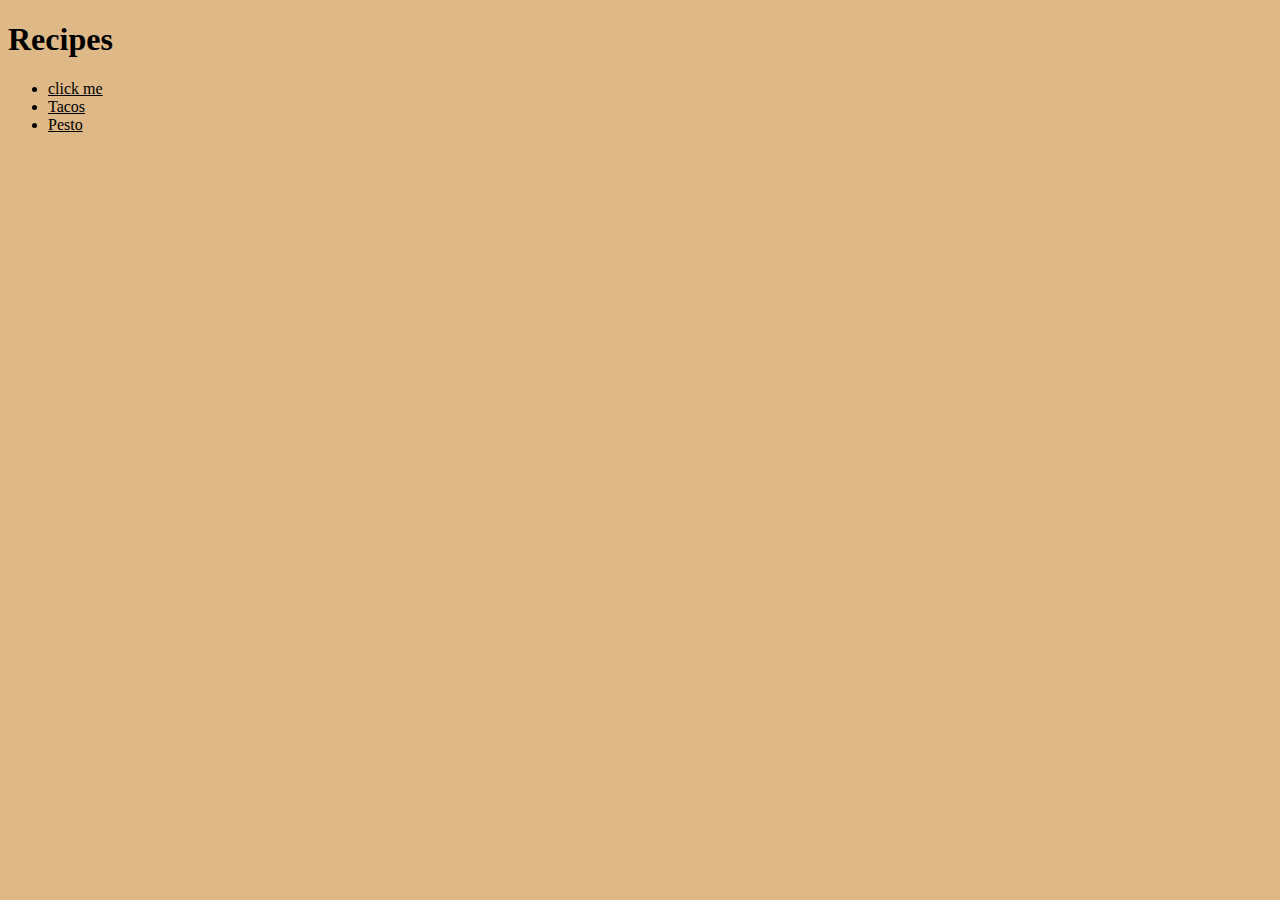
<file: index.html>
<!DOCTYPE html>
<html lang="en">
<head>
    <meta charset="UTF-8">

    <title>Welcome to Recipes</title>

    <link rel="stylesheet" href="styles.css">
    

</head>

<body>

    <h1>Recipes</h1>

    <!--Unordered list of recipe links-->
    <ul>

    <li> <a href="https://www.theodinproject.com/about">click me</a> </li>

    <li> <a href="./pages/tacos.html">Tacos</a> </li>

    <li> <a href="./pages/pesto.html">Pesto</a> </li>

    </ul>
    


</body>
</html>
</file>
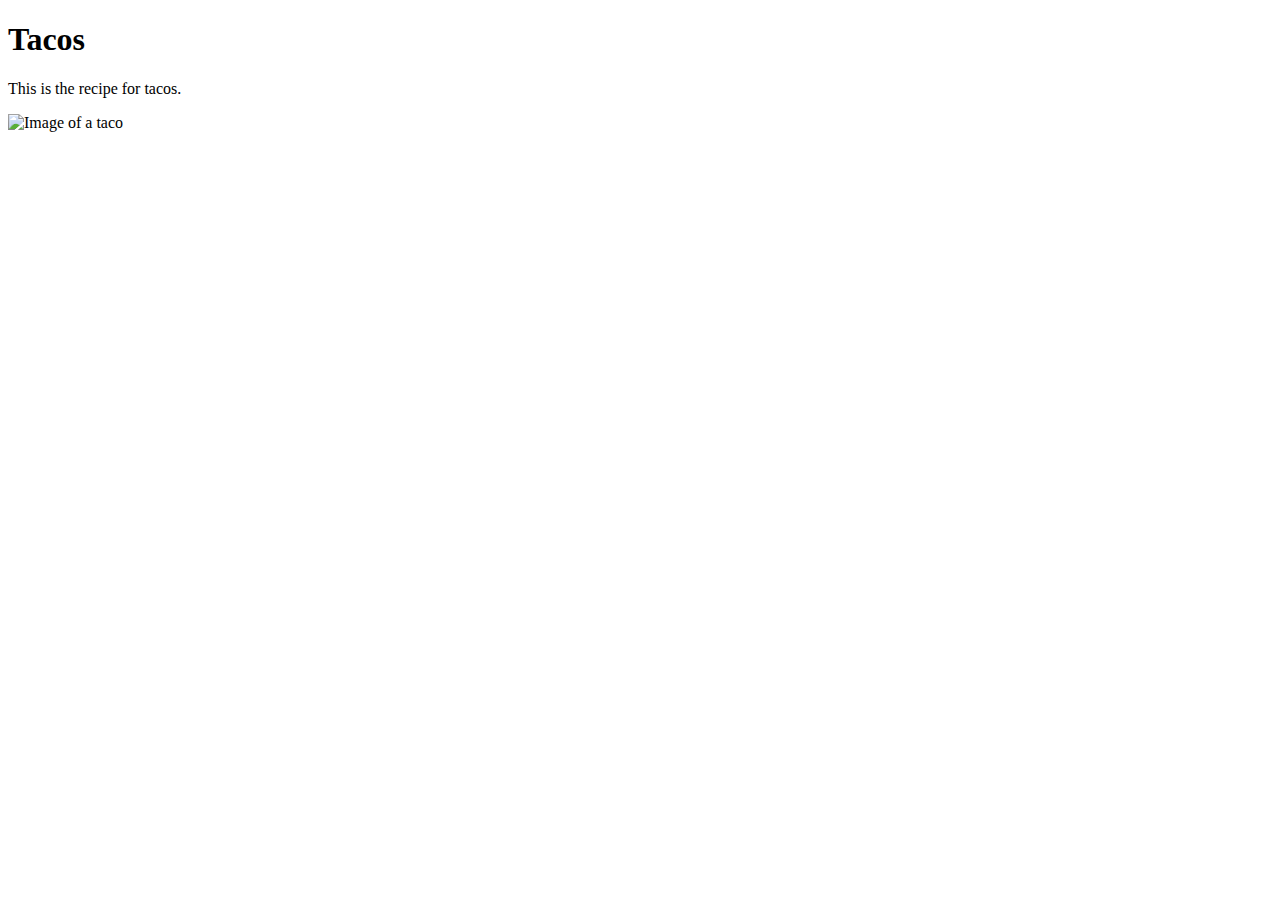
<file: tacos.html>
<!DOCTYPE html>
<html lang="en">
<head>
    <meta charset="UTF-8">
    <title>Tacos</title>
</head>
<body>
    
    <h1>Tacos</h1>

    <p>This is the recipe for tacos.</p>

    <img scr="../images/charlie-outside.jpg" alt="Image of a taco">




</body>
</html>
</file>
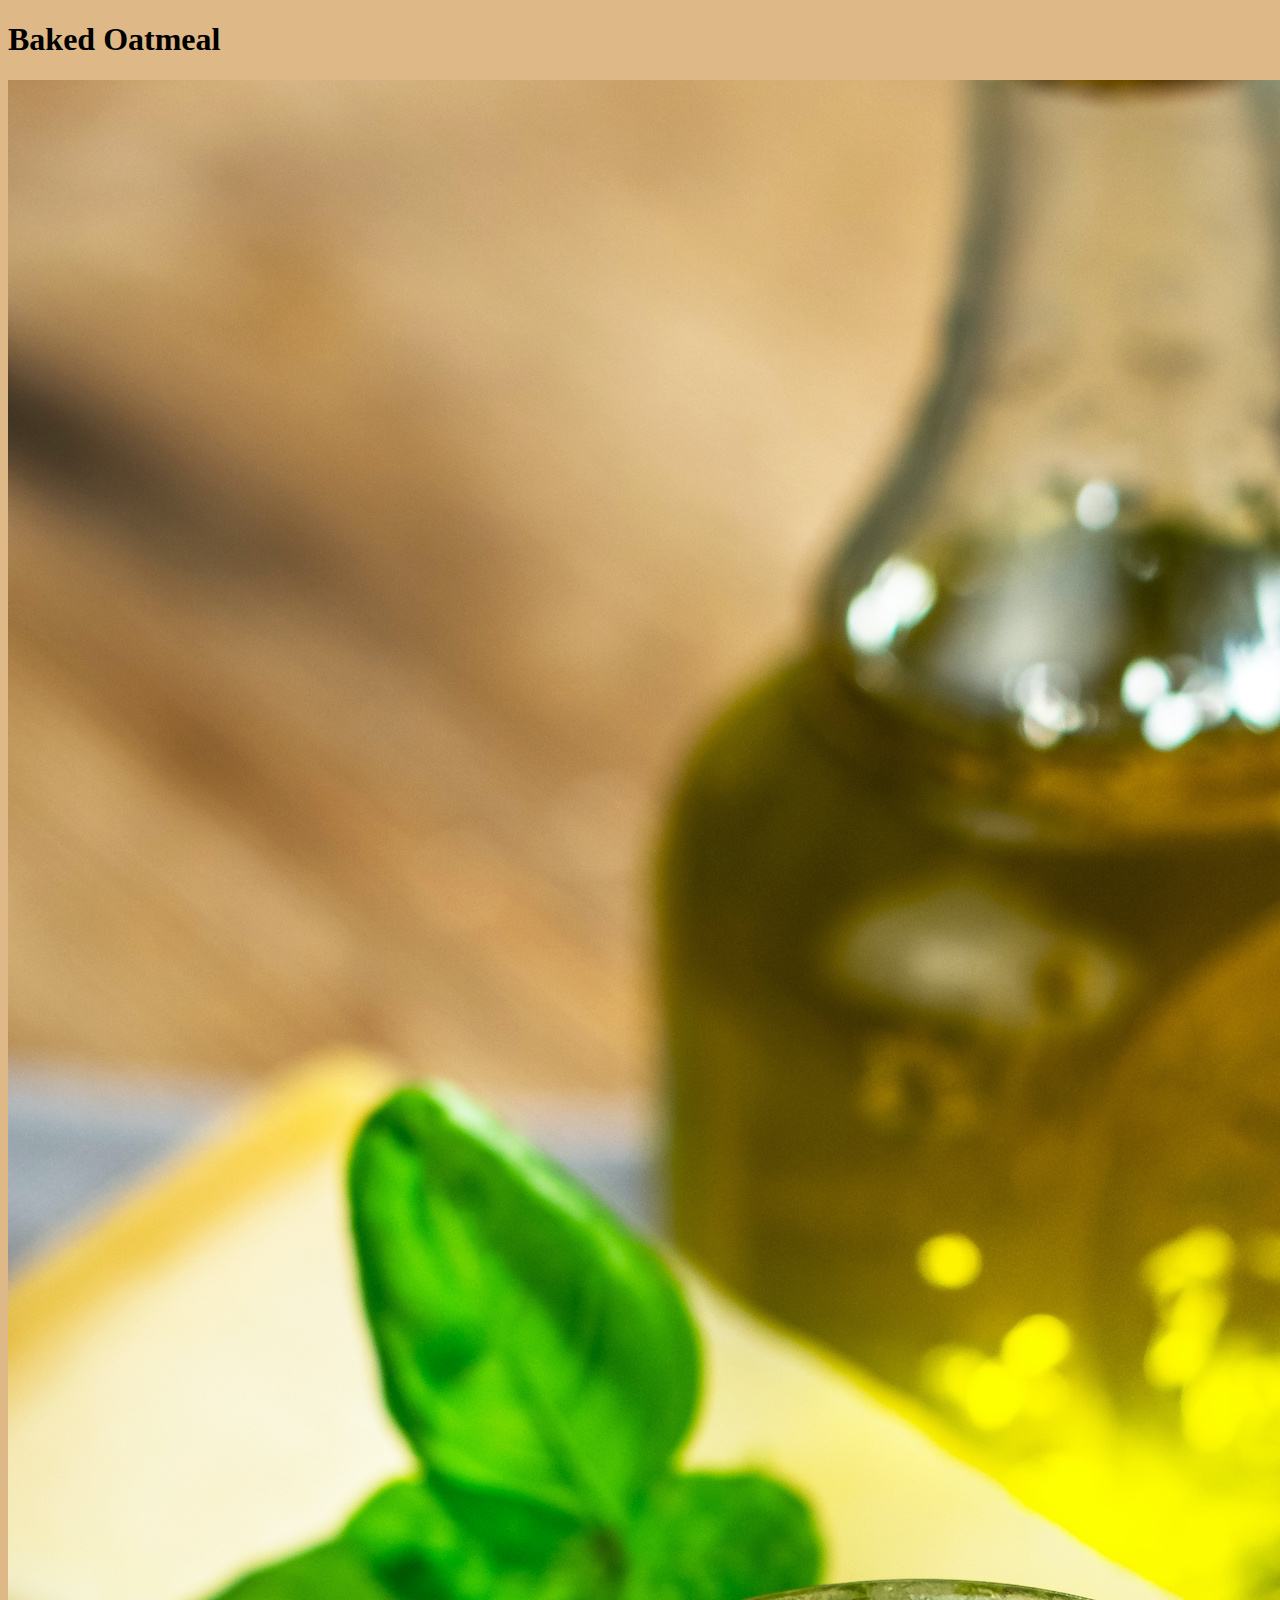
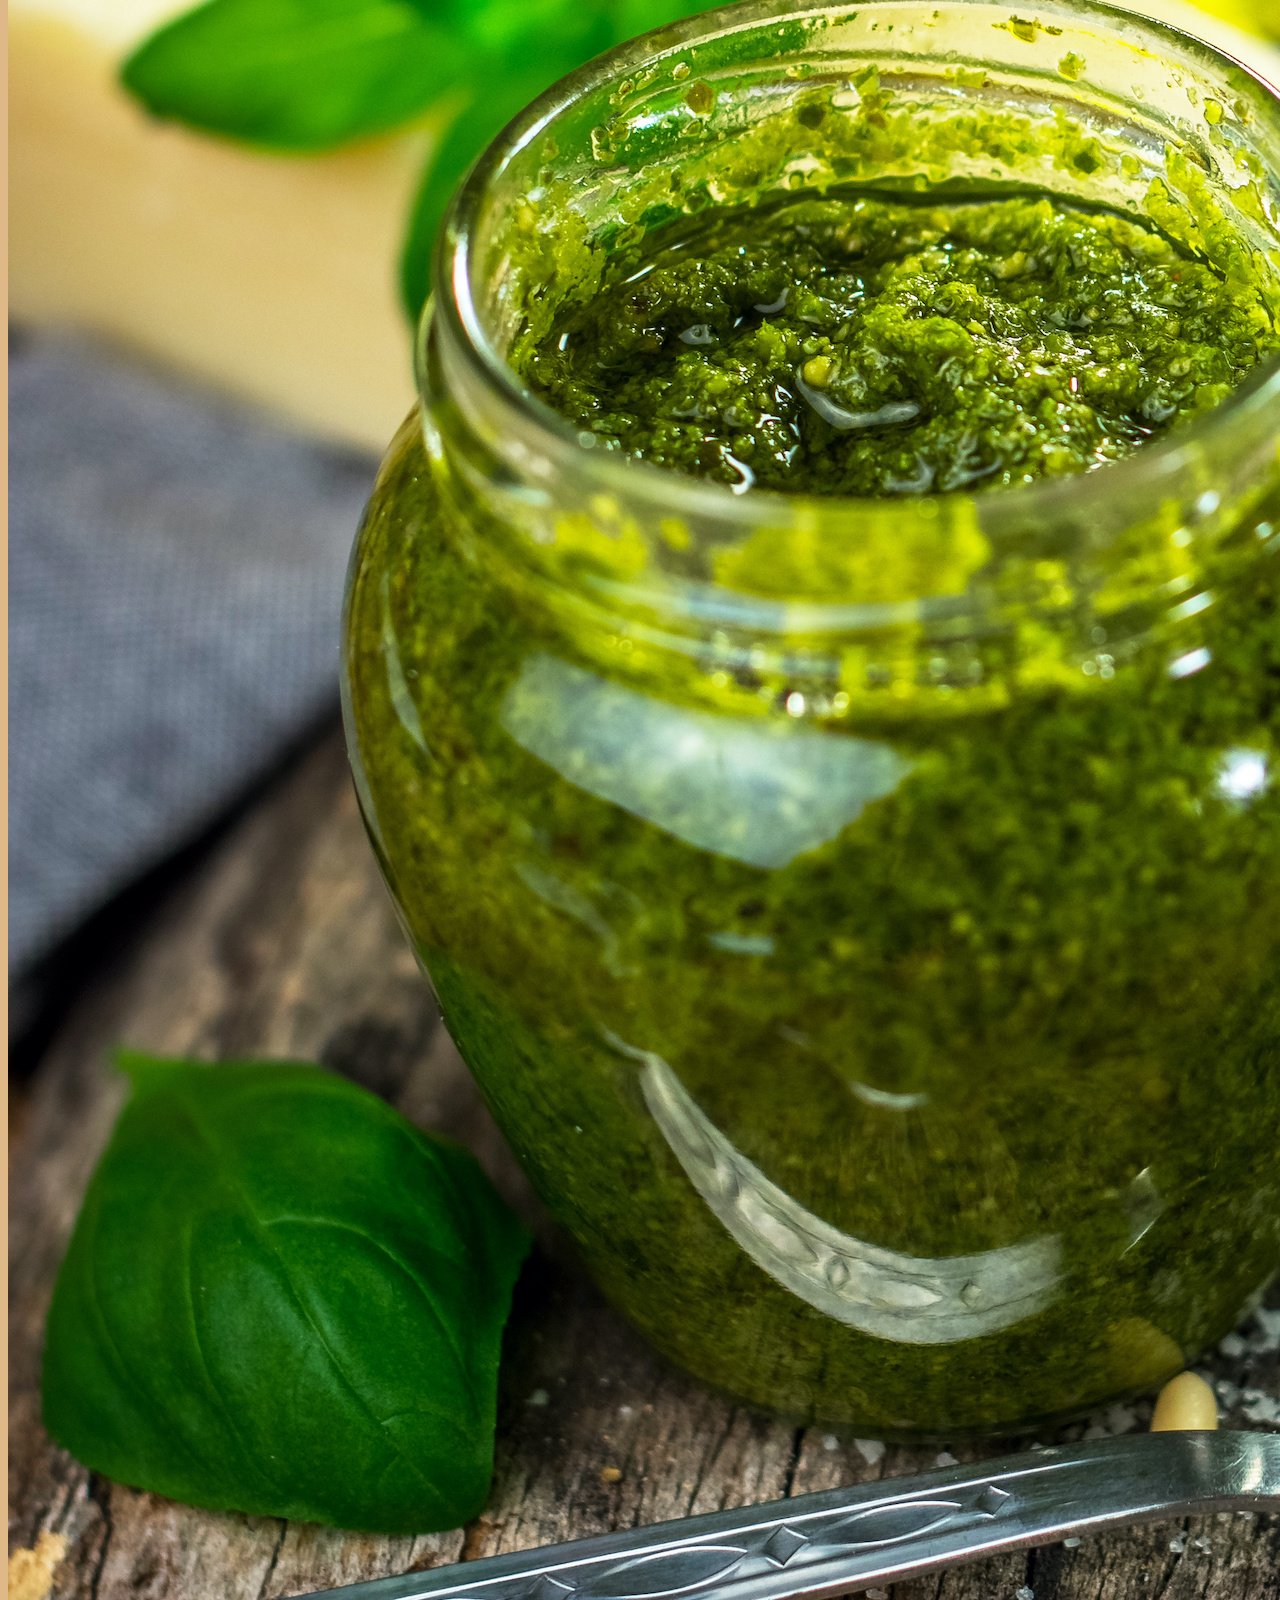
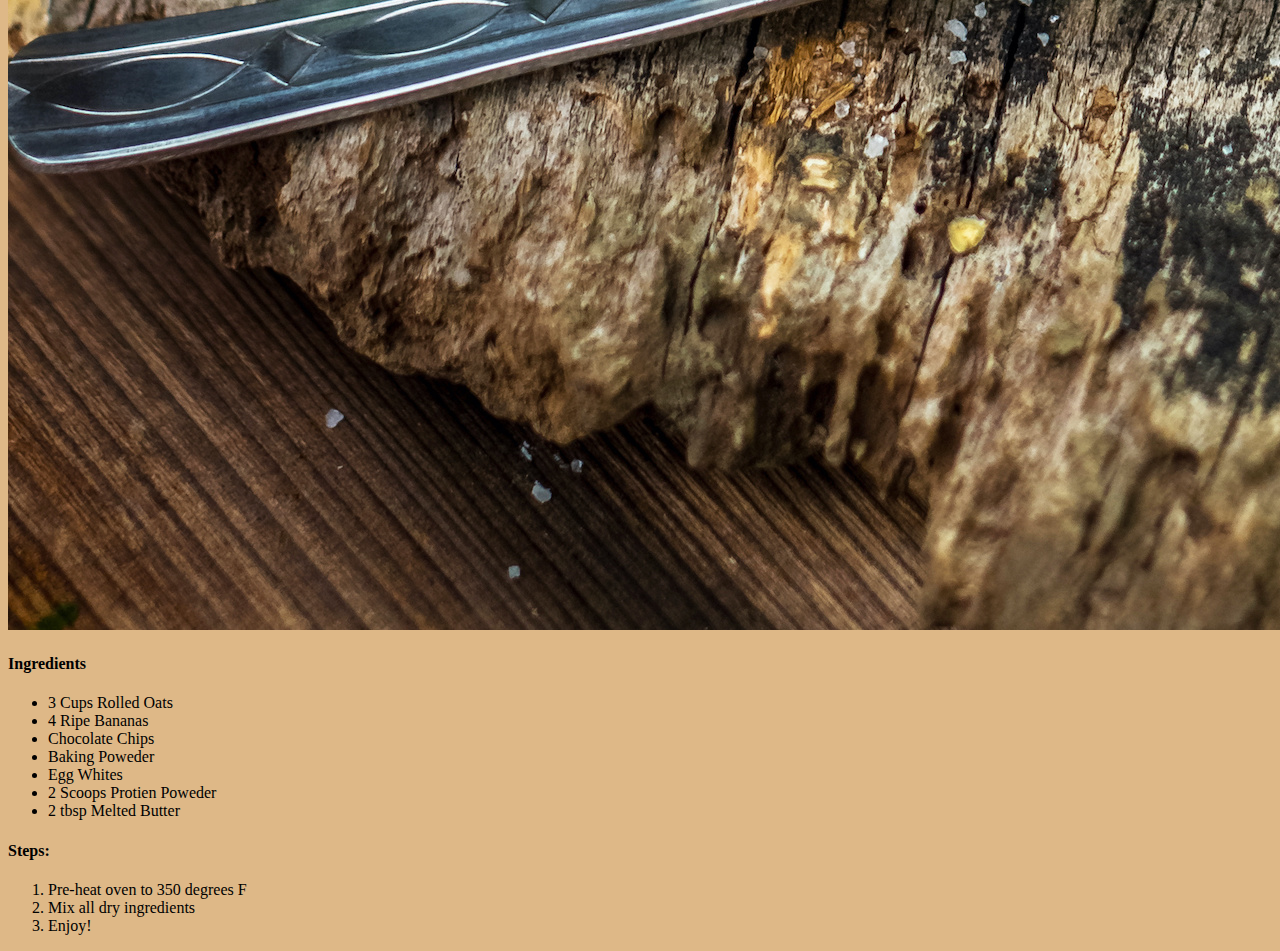
<file: pages/bakedOatmeal.html>
<!DOCTYPE html>
<html lang="en">
<head>

    <meta charset="UTF-8">

    <link rel="stylesheet" href="../styles.css">

    <title>Pesto</title>

</head>
<body>
    
    <h1>Baked Oatmeal</h1>

    <!--Image of Pesto-->
    <img src="../images/pesto.jpg" alt="Image of Baked Oatmeal">

    <h4>Ingredients</h4>
    <ul>
        <li>3 Cups Rolled Oats</li>
        <li>4 Ripe Bananas</li>
        <li>Chocolate Chips</li>
        <li>Baking Poweder</li>
        <li>Egg Whites</li>
        <li>2 Scoops Protien Poweder</li>
        <li>2 tbsp Melted Butter</li>
    </ul>

    <h4>Steps:</h4>
    <ol>
        <li>Pre-heat oven to 350 degrees F</li>
        <li>Mix all dry ingredients</li>
        <li>Enjoy!</li>
    </ol>


</body>
</html>
</file>
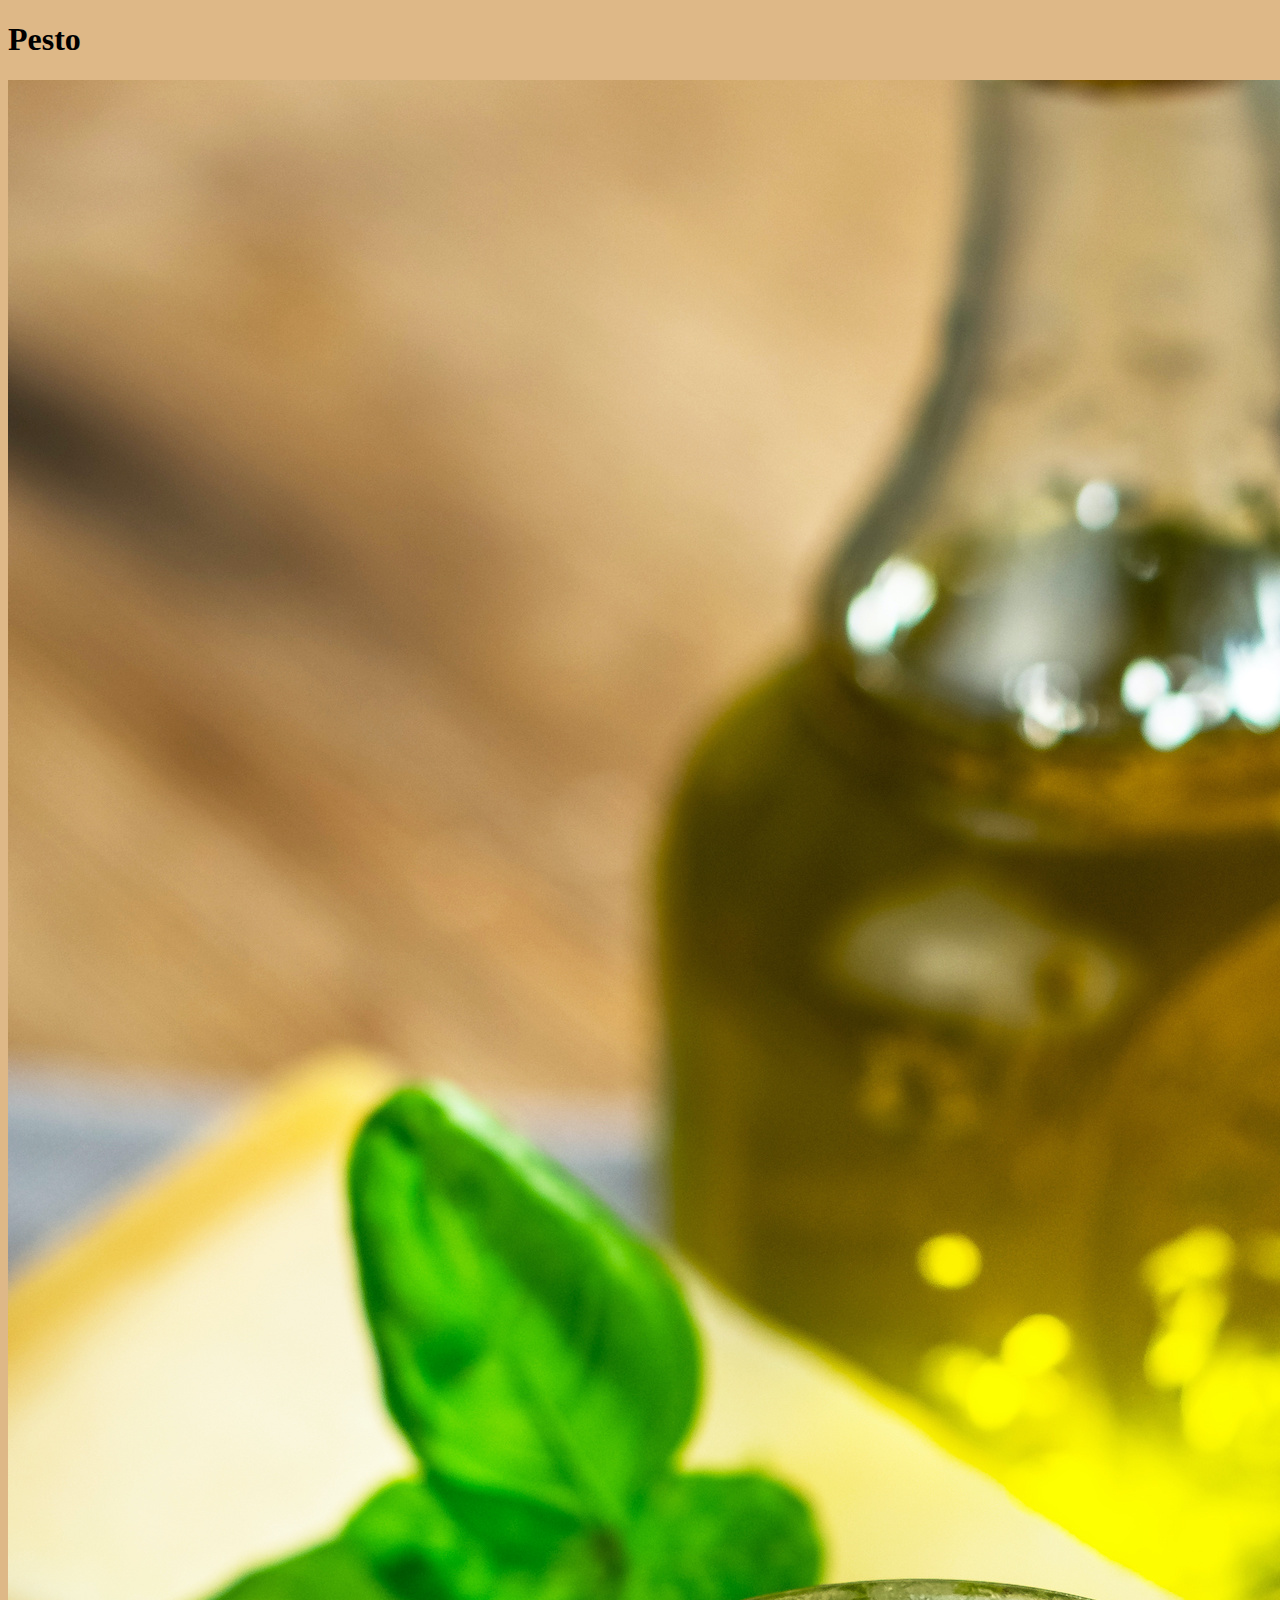
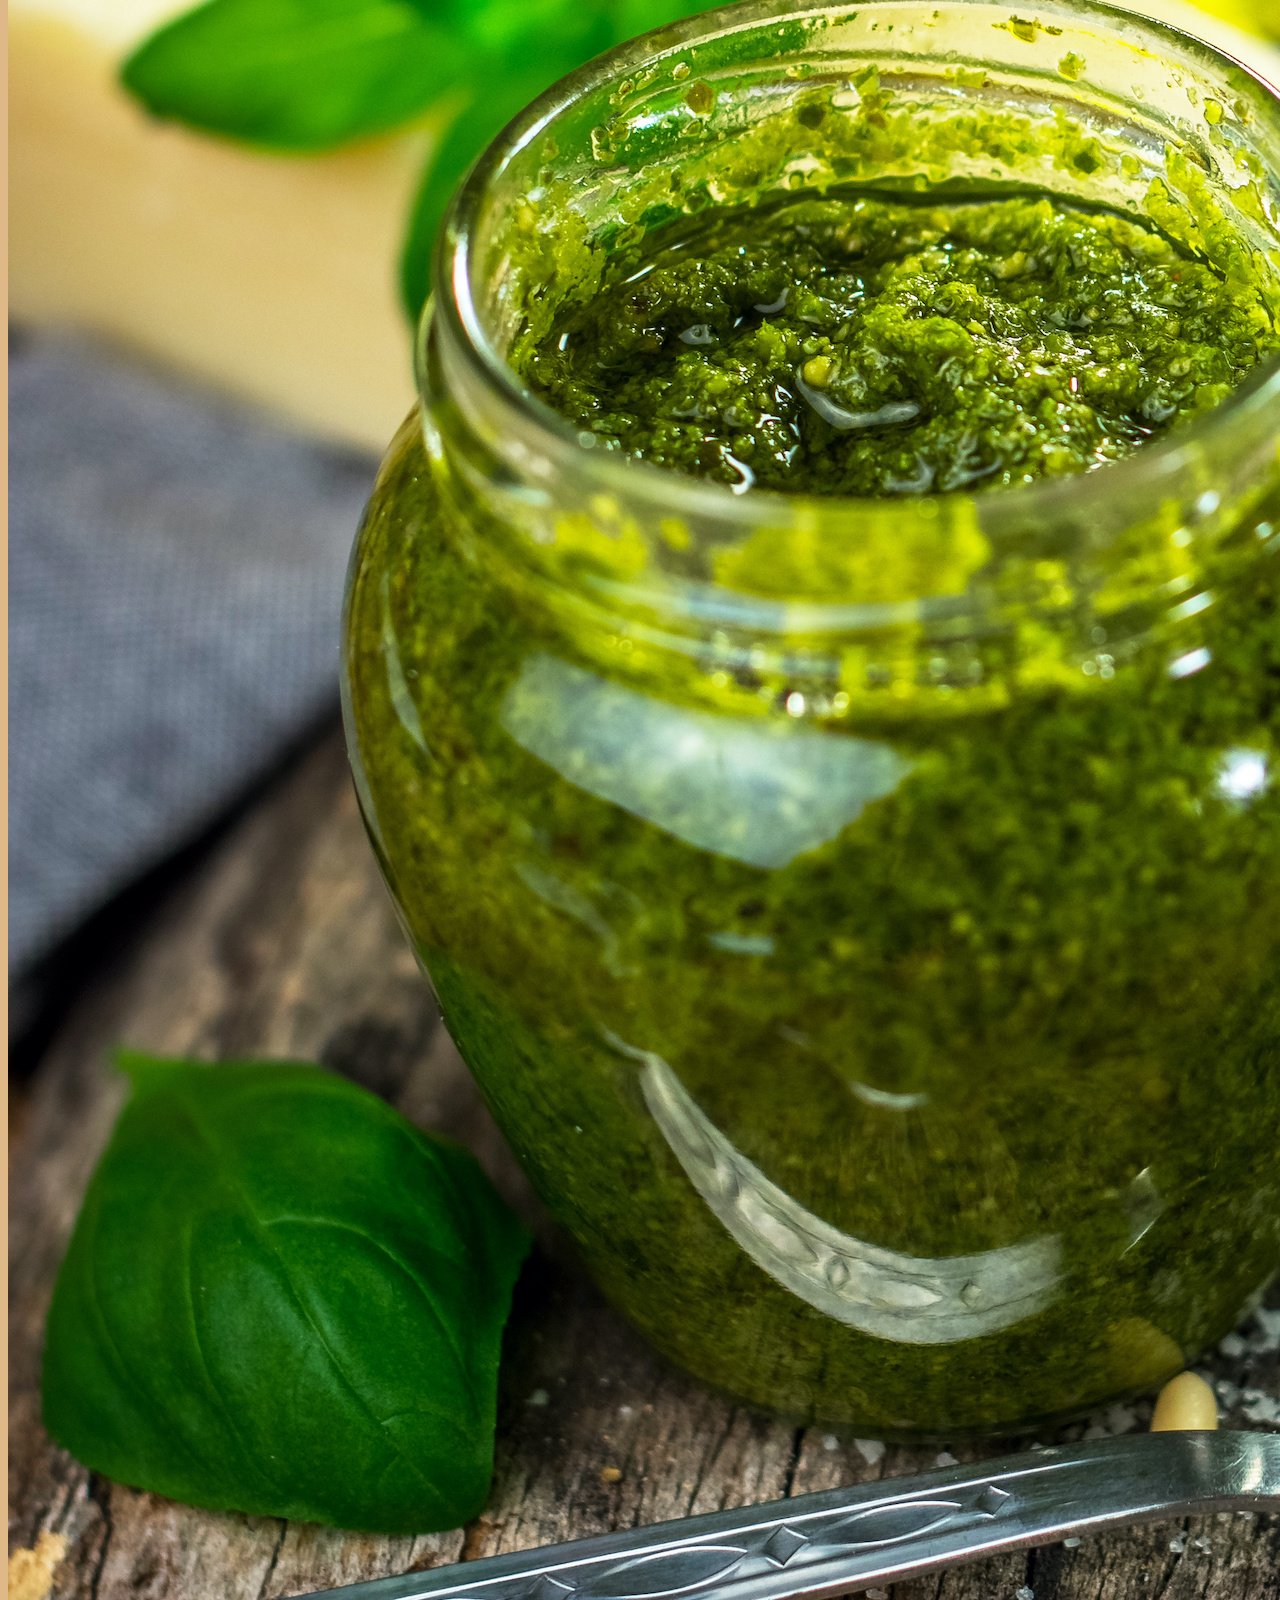
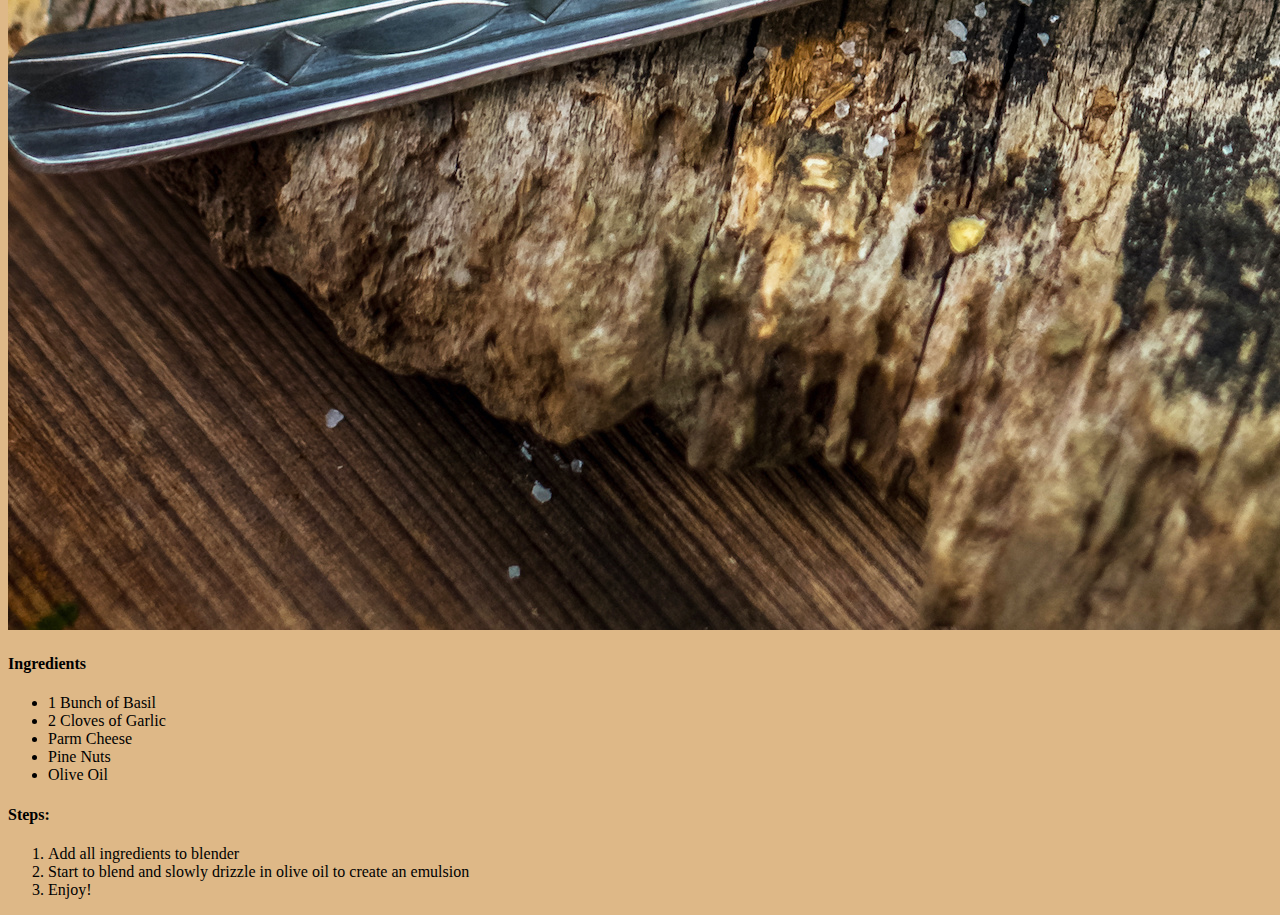
<file: pages/pesto.html>
<!DOCTYPE html>
<html lang="en">
<head>

    <meta charset="UTF-8">

    <link rel="stylesheet" href="../styles.css">

    <title>Pesto</title>

</head>
<body>
    
    <h1>Pesto</h1>

    <!--Image of Pesto-->
    <img src="../images/pesto.jpg" alt="Image of Pesto">

    <h4>Ingredients</h4>
    <ul>
        <li>1 Bunch of Basil</li>
        <li>2 Cloves of Garlic</li>
        <li>Parm Cheese</li>
        <li>Pine Nuts</li>
        <li>Olive Oil</li>
    </ul>

    <h4>Steps:</h4>
    <ol>
        <li>Add all ingredients to blender</li>
        <li>Start to blend and slowly drizzle in olive oil to 
            create an emulsion
        </li>
        <li>Enjoy!</li>
    </ol>


</body>
</html>
</file>
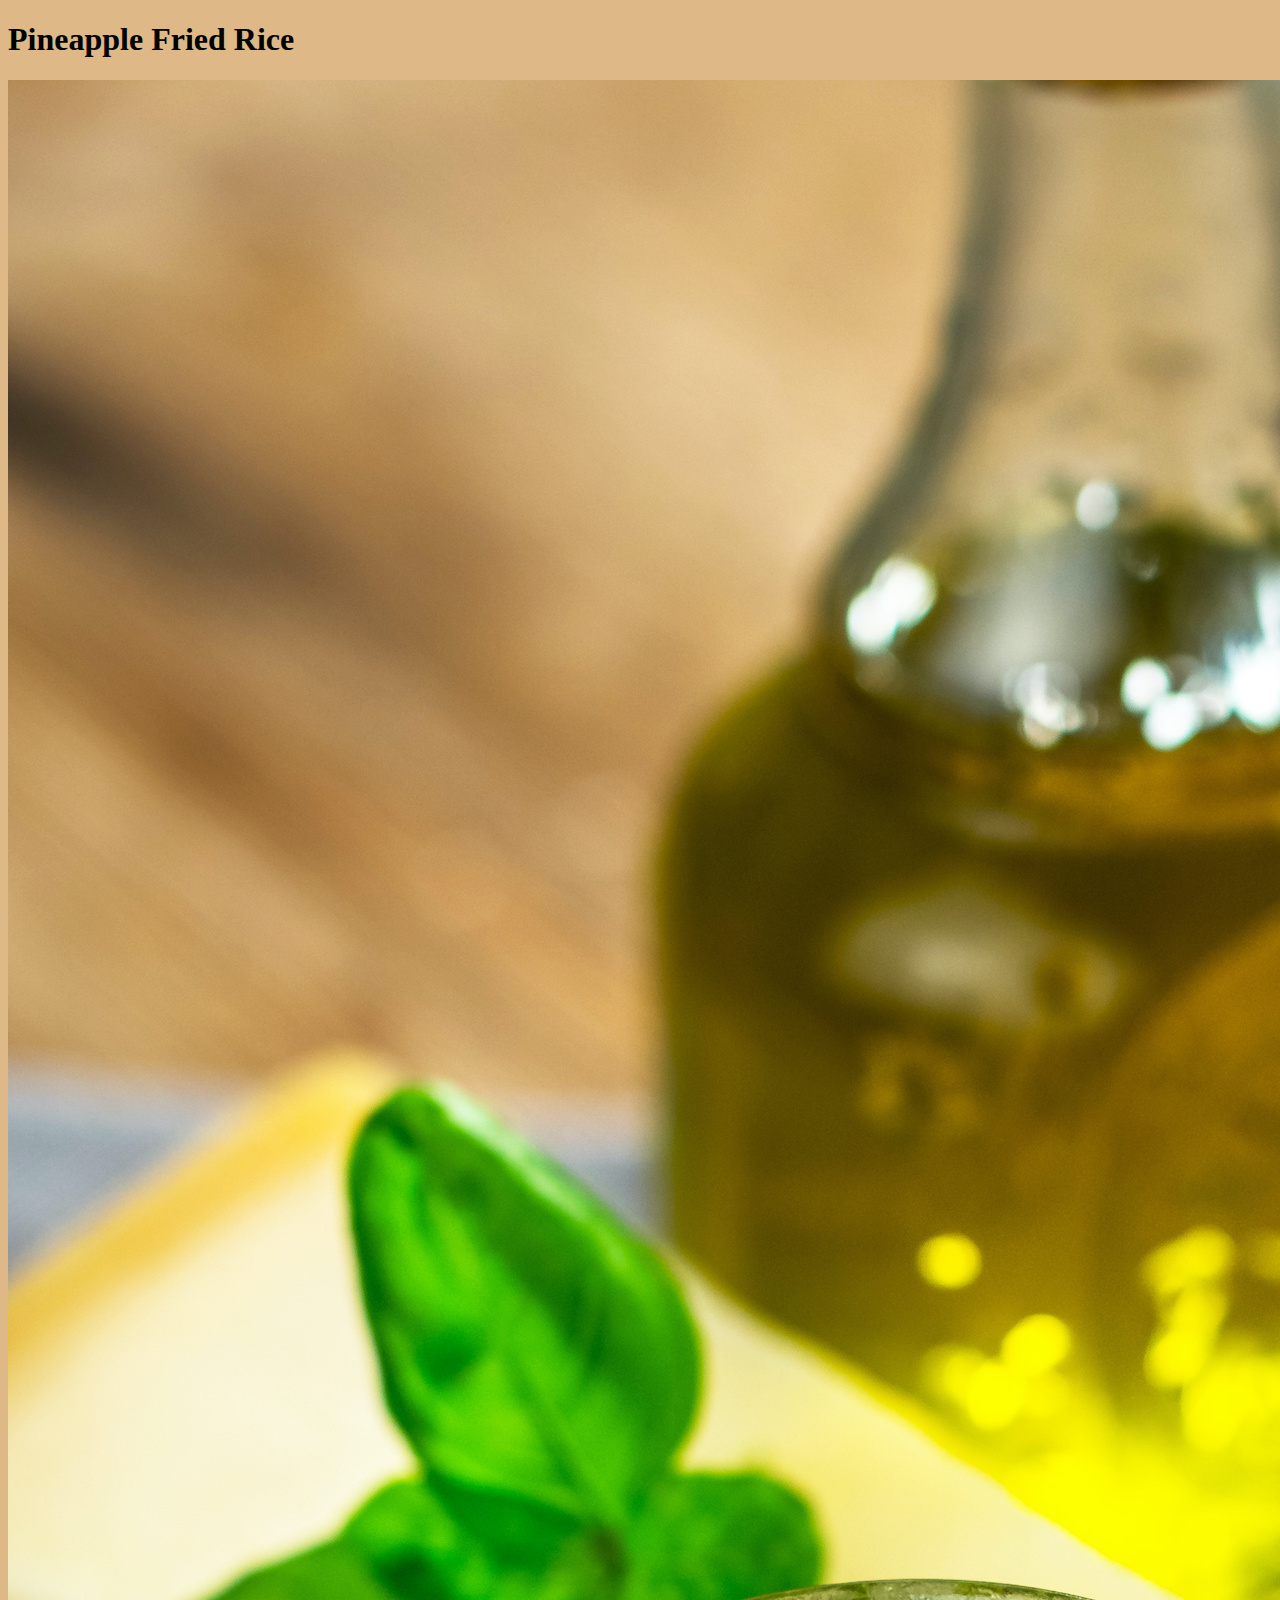
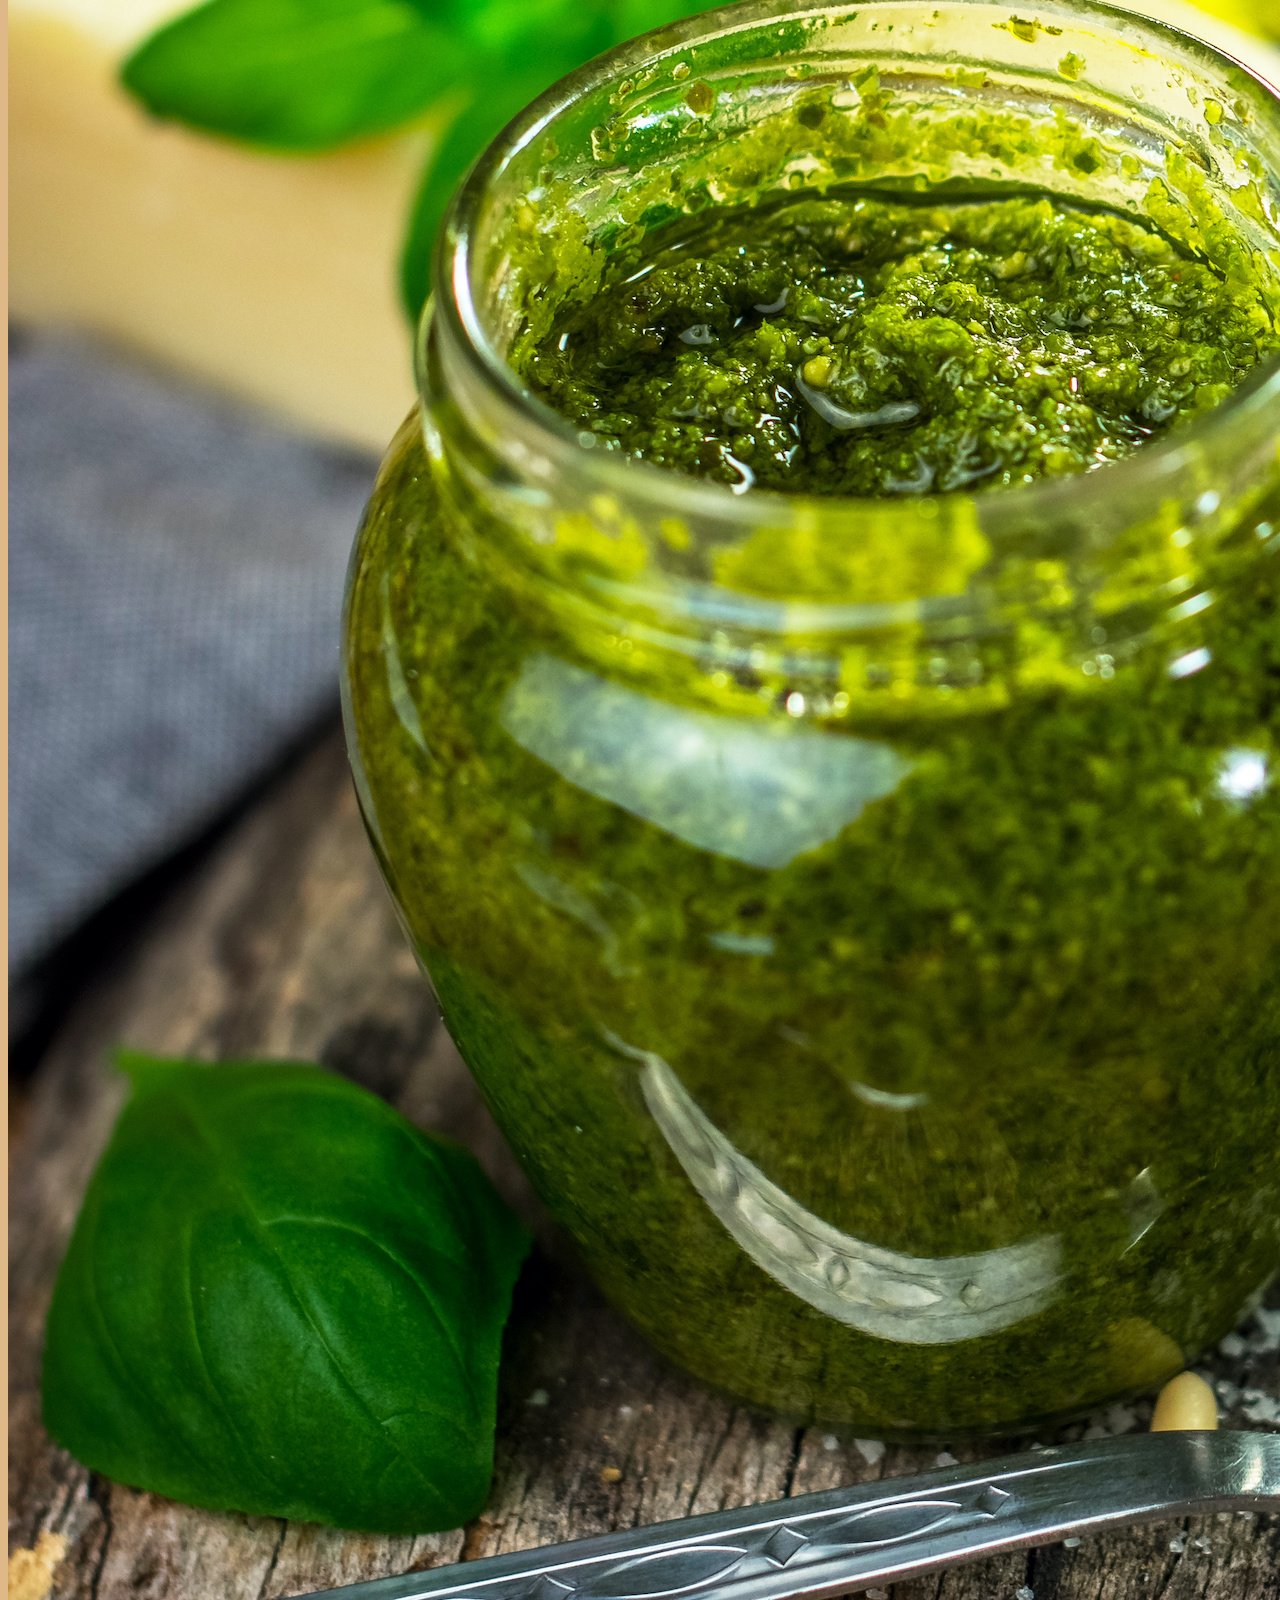
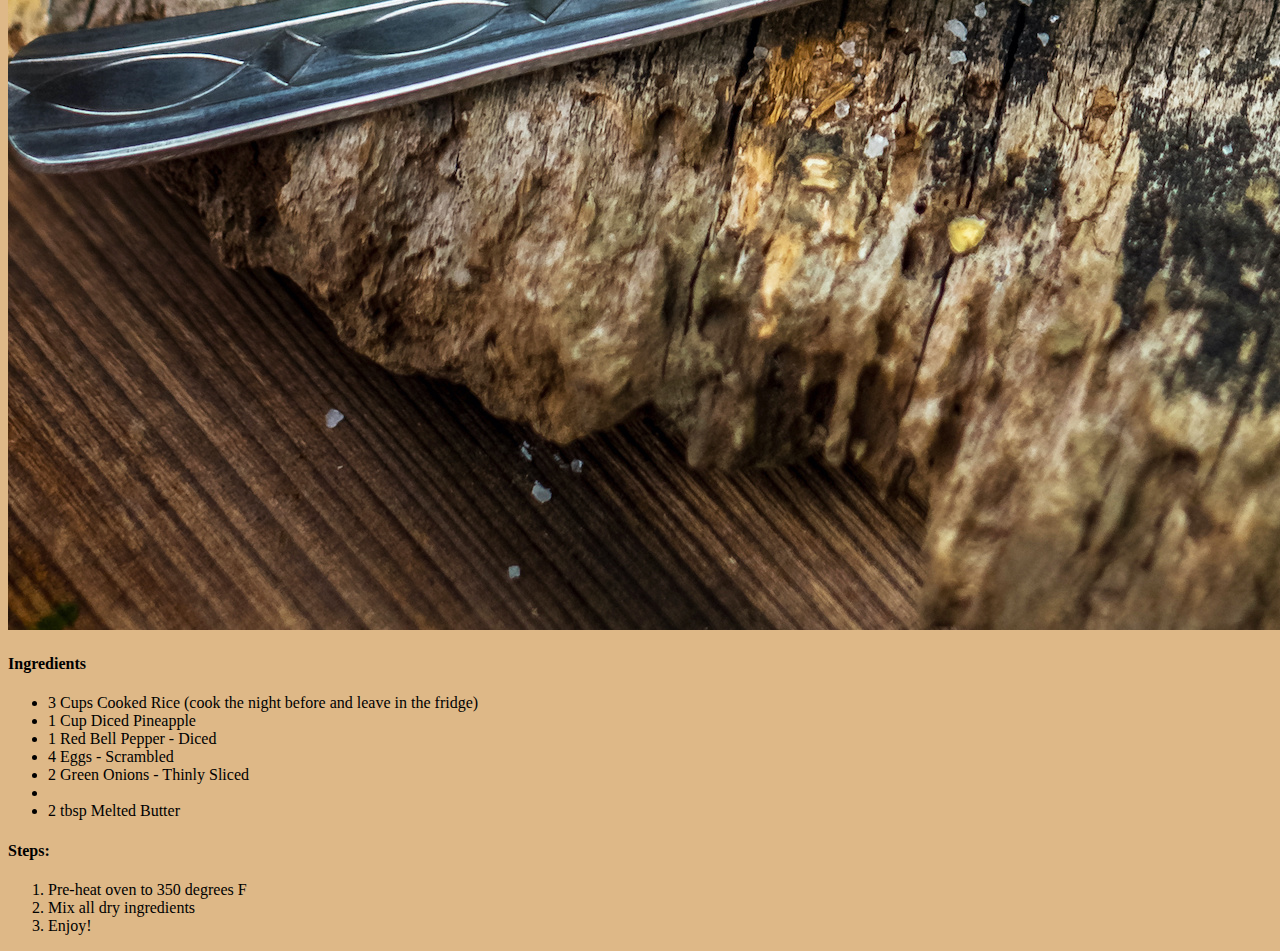
<file: pages/pineappleFriedRice.html>
<!DOCTYPE html>
<html lang="en">
<head>

    <meta charset="UTF-8">

    <link rel="stylesheet" href="../styles.css">

    <title>Pesto</title>

</head>
<body>
    
    <h1>Pineapple Fried Rice</h1>

    <!--Image of Pesto-->
    <img src="../images/pesto.jpg" alt="Pineapple Fried Rice">

    <h4>Ingredients</h4>
    <ul>
        <li>3 Cups Cooked Rice (cook the night before and leave in the fridge)</li>
        <li>1 Cup Diced Pineapple</li>
        <li>1 Red Bell Pepper - Diced</li>
        <li>4 Eggs - Scrambled</li>
        <li>2 Green Onions - Thinly Sliced</li>
        <li></li>
        <li>2 tbsp Melted Butter</li>
    </ul>

    <h4>Steps:</h4>
    <ol>
        <li>Pre-heat oven to 350 degrees F</li>
        <li>Mix all dry ingredients</li>
        <li>Enjoy!</li>
    </ol>


</body>
</html>
</file>
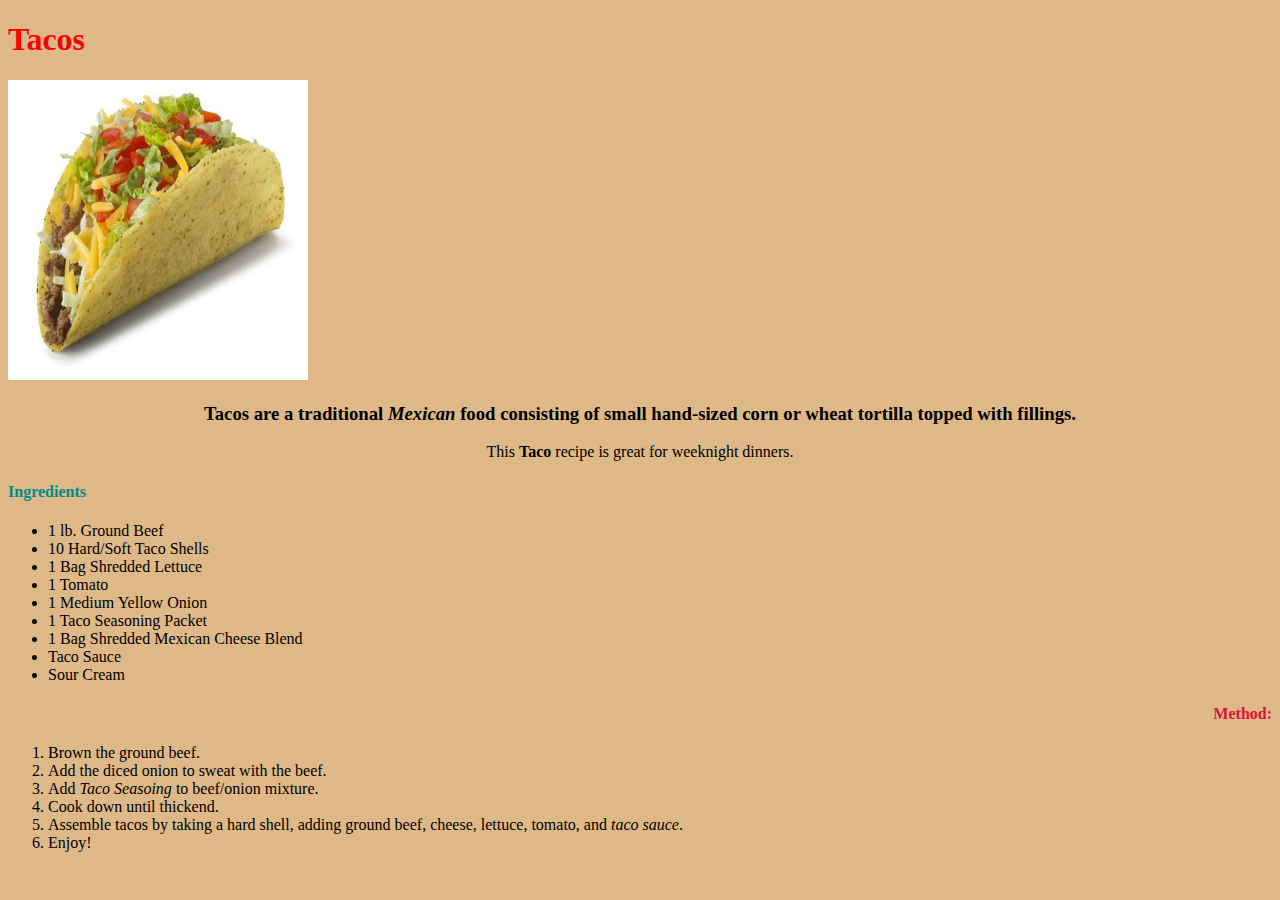
<file: pages/tacos.html>
<!DOCTYPE html>
<html lang="en">
<head>
    <meta charset="UTF-8">

    <link rel="stylesheet" href="../styles.css">

    <title>Tacos</title>

</head>

<body>
    
    <h1 class="recipe-title">Tacos</h1>

    <!--Image of taco-->
    <img class="recipe_image" src="../images/taco.jpg" alt="Image of a taco">

    <!--What is a taco?-->
    <h3 class="info">Tacos are a traditional <em>Mexican</em> food consisting of small hand-sized corn or wheat tortilla 
        topped with fillings.
    </h3>

    <!--Recipe Discription-->
    <p class="recipe-description">This <strong>Taco</strong> recipe is great for weeknight dinners.</p>

    <h4 class="ingredients">Ingredients</h4>
    <ul class="ingredient-list">
        <li>1 lb. Ground Beef</li>
        <li>10 Hard/Soft Taco Shells</li>
        <li>1 Bag Shredded Lettuce</li>
        <li>1 Tomato</li>
        <li>1 Medium Yellow Onion</li>
        <li>1 Taco Seasoning Packet</li>
        <li>1 Bag Shredded Mexican Cheese Blend</li>
        <li>Taco Sauce</li>
        <li>Sour Cream</li>
    </ul>

    <h4 class="method">Method:</h4>
    <ol class="method-list">
        <li>Brown the ground beef.</li>
        <li>Add the diced onion to sweat with the beef.</li>
        <li>Add <em>Taco Seasoing</em> to beef/onion mixture.</li>
        <li>Cook down until thickend.</li>
        <li>Assemble tacos by taking a hard shell, adding ground beef,
            cheese, lettuce, tomato, and <em>taco sauce</em>.
        </li>
        <li>Enjoy!</li>
    </ol>










</body>
</html>
</file>
<file: styles.css>
/* styles.css */

* {
    background-color: burlywood;
    color: black;
    text-align: left;
}

.recipe-title {
    color: red;
}

.recipe_image {
    height: 300px;
    width: 300px;
    align-items: center;
    
}

.info {
    text-align: center;
}

.recipe-description {
    text-align: center;
}

.ingredients {
    color:darkcyan;
}

.ingredients-list {
    color:aqua;
}

.method {
    text-align: right;
    color:crimson;
}

.method-list {
    text-align: right;
    color: crimson;
}
</file>
